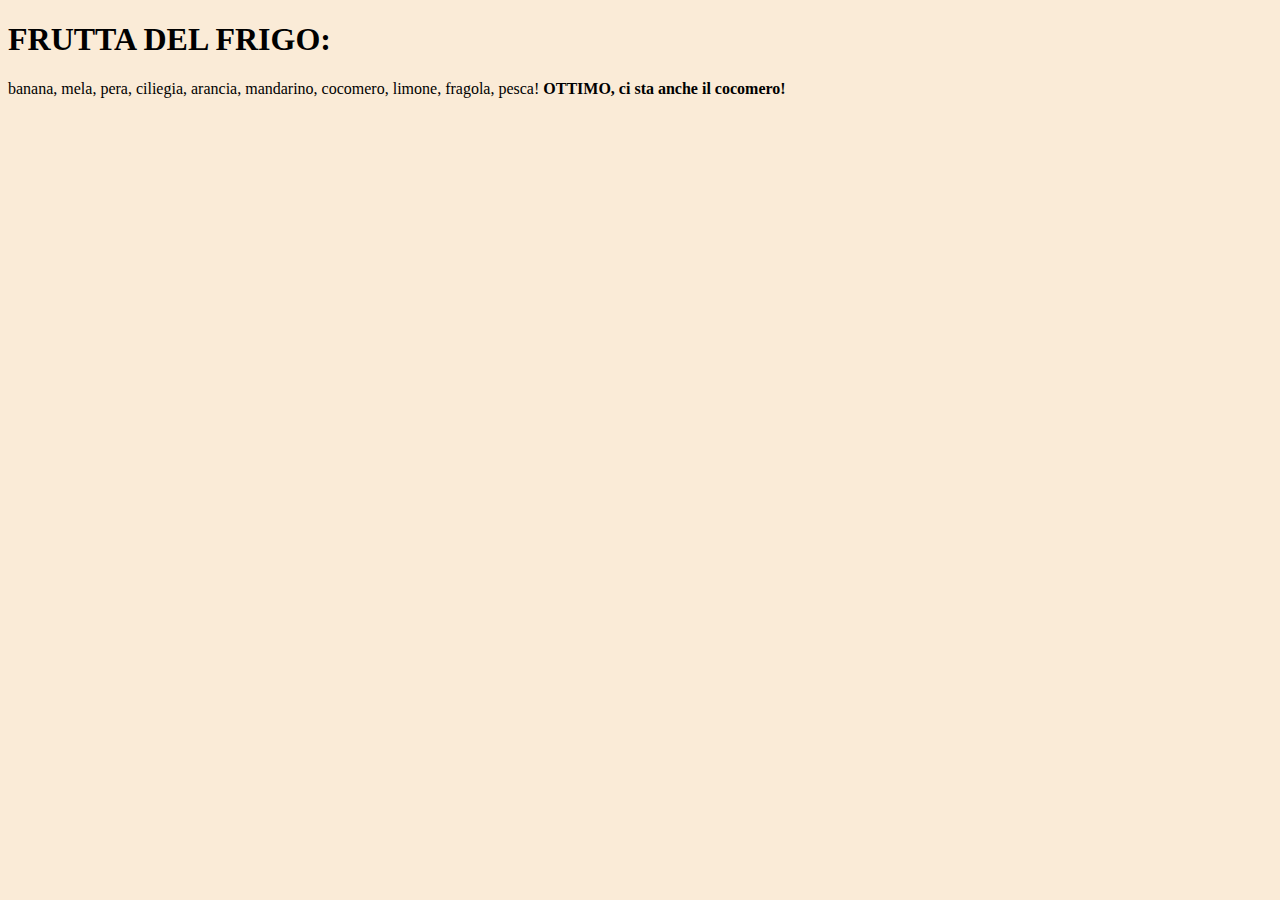
<file: array-lista/index.html>
<!DOCTYPE html>
<html lang="en">
<head>
    <meta charset="UTF-8">
    <meta name="viewport" content="width=device-width, initial-scale=1.0">
    <link rel="stylesheet" href="css/style.css">
    <title>Array Lista</title>
</head>
<body>




 <script src="js/script.js"></script>  
</body>
</html>
</file>
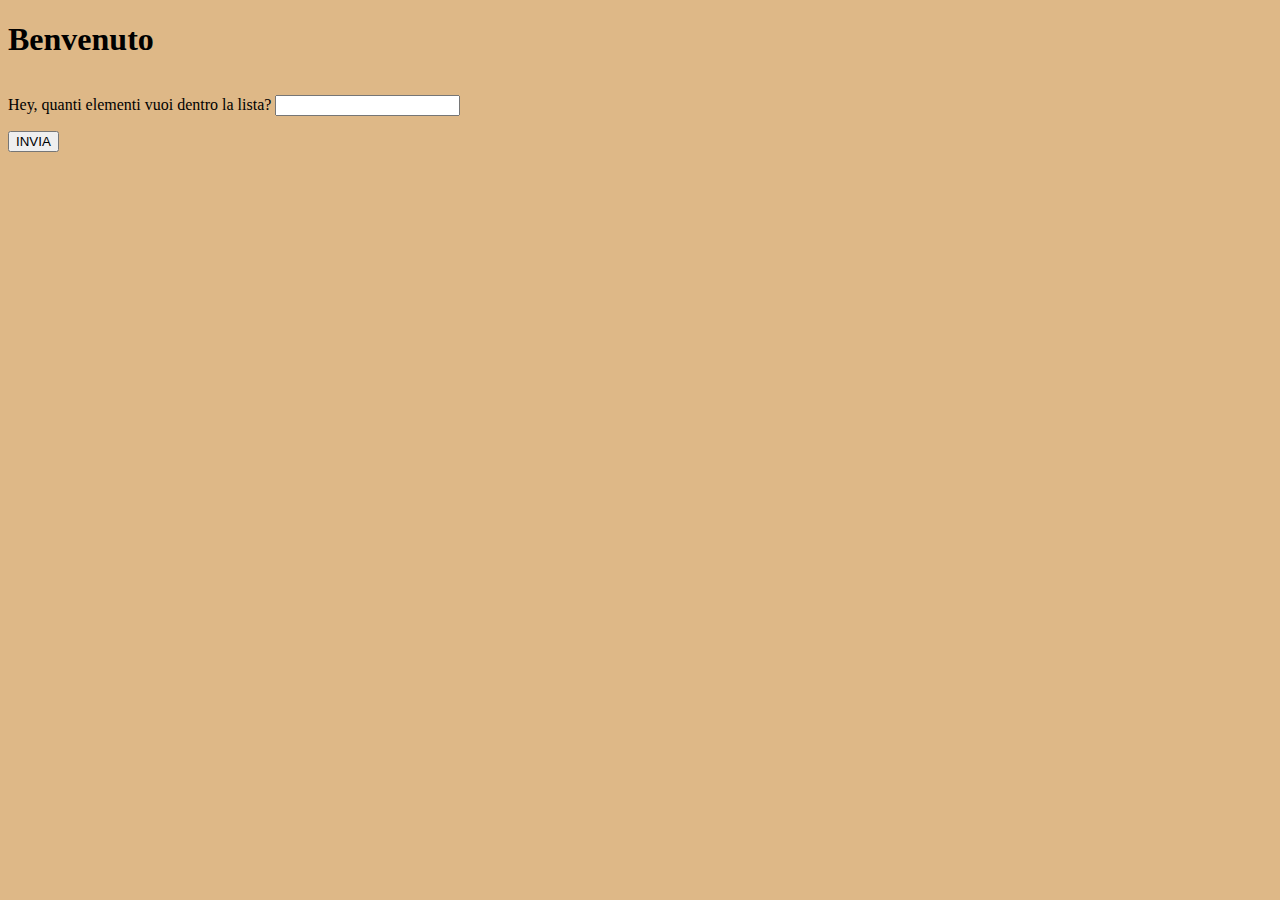
<file: array_tail/index.html>
<!DOCTYPE html>
<html lang="en">
<head>
    <meta charset="UTF-8">
    <meta name="viewport" content="width=device-width, initial-scale=1.0">
    <link rel="stylesheet" href="css/style.css">
    <title>Array Tail</title>
</head>
<body>

<h1>Benvenuto</h1>
<div>
    <label for="n-element">Hey, quanti elementi vuoi dentro la lista?</label>
    <input id="n-element" type="number" value="">
</div>
<!-- <label for="n-print-element">Hey, quanti elementi vuoi stampare?</label>
<input id="n-print-element" type="number" value=""> -->
<button>INVIA</button>

 <script src="js/script.js"></script>  
</body>
</html>
</file>
<file: array-lista/css/style.css>
body{
    background-color: antiquewhite;
}
</file>
<file: array_tail/css/style.css>
body{
    background-color:burlywood;
}
input{
    margin: 15px 0;
}
button{
    display: block;
    margin-bottom: 20px;
}
</file>
